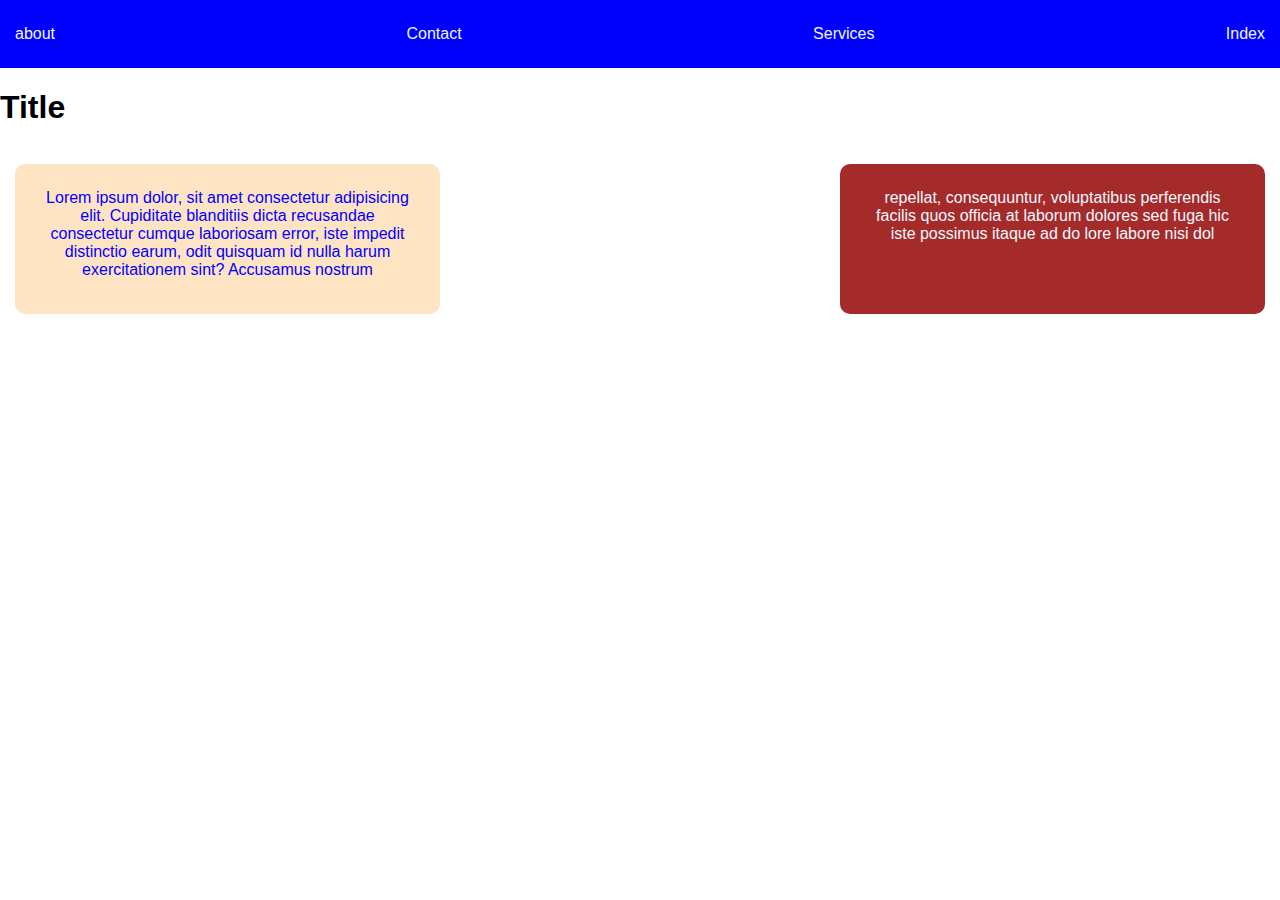
<file: Index.html>
<!DOCTYPE html>
<head>
    <meta charset="UTF-8">
    <meta http-equiv="X-UA-Compatible" content="IE=edge">
    <meta name="viewport" content="width=device-width, initial-scale=1.0">
    <link rel="icon" href="robots.jpg" type="image/x-icon">
    <title>My  landing page</title>
    <link rel="stylesheet" href="Styles/Main.css">
    <link rel="stylesheet" href="Styles/Index.css">
    <link rel="text/js" href="logic.js">
</head>
<body>     
        <nav>
                    <a href="About.html">about</a>
                    <a href="Contact.html">Contact</a>
                    <a href="Services.html">Services</a>
                    <a href="Index.html">Index</a>
        </nav>
        <h1>Title</h1>
        <div>
            <p class="izq">Lorem ipsum dolor, sit amet consectetur 
                adipisicing elit. Cupiditate blanditiis dicta 
                recusandae consectetur cumque laboriosam error, 
                iste impedit distinctio earum, odit quisquam id 
                nulla harum exercitationem sint? Accusamus nostrum </p>
            <p class="der"> repellat, consequuntur, voluptatibus perferendis 
                facilis quos officia at laborum 
                dolores sed fuga hic iste possimus itaque ad do
                lore labore nisi dol</p>
        </div>
</body>
</html>
</file>
<file: Styles/Main.css>
/*ul{
    list-style-type:none;
    margin: 0;
    padding: 0;
    overflow:hidden;
}
li{float:none;}
li a{
    color: azure;
    display:block;
    padding: 8px;
    background-color:rgb(127, 92, 252);
}*/

body{
    margin: 0;
    font-family: Arial, sans-serif;
    background-image: Imagenes/bmw-1313343_640.jpg;
}

nav{
    display: flex;
    justify-content: space-between;
    align-items: center;
    background-color: blue;
    color: black;
}
nav a{
    color: aliceblue;
    text-decoration: none;
    margin: 0 15px;
    padding: 25px 0;
}
nav a:hover{
    color: black;
    background-color: aqua;
}
</file>
<file: Styles/Index.css>
div{
    margin: 15px;
}

p{
    /* margin: 60px; */
    padding: 25px;
    text-align: center;
    border-radius: 10px;
    width: 30%;
    height: 100px;
    overflow: overlay;
    /* float: left; */
    /* display: inline; */
}

.izq{
    background-color: bisque;
    color: blue;
    float: left;
}

.der{
    background-color: brown;
    color: aliceblue;
    float: right;
}
</file>
